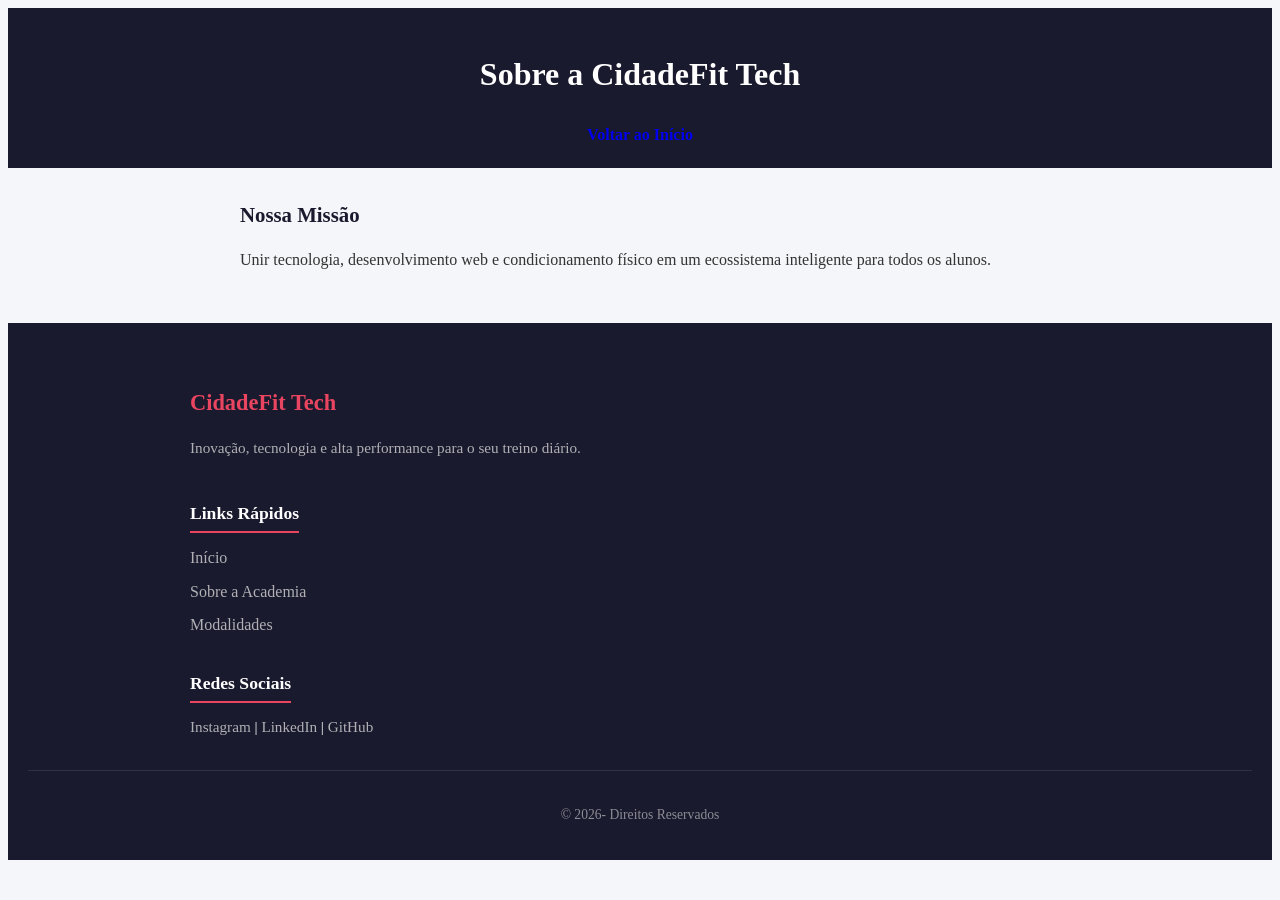
<file: ProjetoErro/src/pages/sobre.html>
<!DOCTYPE html>
<html lang="en">

<head>
    <meta charset="UTF-8">
    <meta name="viewport" content="width=device-width, initial-scale=1.0">
    <link rel="stylesheet" href="../css/estilo.css">
    <title>Sobre</title>
</head>

<body>

    <header class="header">
        <h1>Sobre a CidadeFit Tech</h1>
        <nav>
            <a href="index.html">Voltar ao Início</a>
        </nav>
    </header>

    <main class="container">
        <section class="card">
            <h2>Nossa Missão</h2>
            <p>Unir tecnologia, desenvolvimento web e condicionamento físico em um ecossistema inteligente para todos os
                alunos.</p>
        </section>
    </main>
    <footer class="footer">
        <div class="footer-content">
            <div class="footer-section">
                <h3>CidadeFit Tech</h3>
                <p>Inovação, tecnologia e alta performance para o seu treino diário.</p>
            </div>

            <div class="footer-section">
                <h4>Links Rápidos</h4>
                <ul>
                    <li><a href="../../index.html">Início</a></li>
                    <li><a href="./src/pages/sobre.html">Sobre a Academia</a></li>
                    <li><a href="#modalidades">Modalidades</a></li>
                </ul>
            </div>

            <div class="footer-section">
                <h4>Redes Sociais</h4>
                <div class="social-links">
                    <a href="#" target="_blank">Instagram</a> |
                    <a href="#" target="_blank">LinkedIn</a> |
                    <a href="#" target="_blank">GitHub</a>
                </div>
            </div>
        </div>

        <div class="footer-bottom">
            <p>&copy; 2026- Direitos Reservados </p>
        </div>
    </footer>


    <script src="../js/script.js"></script>
</body>

</html>
</file>
<file: ProjetoErro/src/css/estilo.css>
{
    margin: 0;
    padding: 0;
    box-sizing: border-box;
    font-family: 'Segoe UI', Tahoma, Geneva, Verdana, sans-serif;
}

body {
    background-color: #f4f6f9;
    color: #333;
  
    line-height: 1.6
}

.header {
    background-color: #1a1a2e;
    color: #fff;
    padding: 20px;
    text-align: center;
}

.header nav a {
   
    color: e945;
    text-decoration: none;
    margin: 0 10px;
    font-weight: bold;
}

.header nav a:hover {
    text-decoration: underline;
}

.container {
    max-width: 800px;
    margin: 30px auto;
    padding: 0 20px;
}

#card {
    background: #ffffff;
    padding: 20px;
    margin-bottom: 20px;
    border-radius: 8px;
    box-shadow: 0 4px 6px rgba(0, 0, 0, 0.05);
}

.card h2 {
    margin-bottom: 15px;
    color: #1a1a2e;
    font-size: 1.3rem;
}

input[type="text"],
input[type="number"] {
    padding: 8px 12px;
    margin: 5px 0 15px 0;
    border: 1px solid #ccc;
    border-radius: 4px;
    width: 100%;
}

button {
    background-color: #e94560;
    color: white;
    border: none;
    padding: 10px 15px;
    border-radius: 4px;
    cursor: pointer;
    font-weight: bold;
    display: inline-block;
}

button:hover {
    background-color: #d1344e;
}

ul {
    margin: 10px 0 20px 20px;
}

.footer {
    background-color: #1a1a2e;
    color: #ffffff;
    padding: 40px 20px 20px 20px;
    margin-top: 50px;
}

.footer-content {
    max-width: 900px;
    margin: 0 auto;

    grid-template-columns: (auto-fit, minmax(250, 1fr));
    gap: 30px;
    margin-bottom: 30px;
}

.footer-section h3 {
    color: #e94560;
    margin-bottom: 10px;
    font-size: 1.4rem;
}

.footer-section h4 {
    color: #ffffff;
    margin-bottom: 12px;
    font-size: 1.1rem;
    border-bottom: 2px solid #e94560;
    display: inline-block;
    padding-bottom: 4px;
}

.footer-section p {
    color: #b0b0b5;
    font-size: 0.95rem;
}

.footer-section ul {
    list-style: none;
    margin: 0;
    padding: 0;
}

.footer-section ul li {
    margin-bottom: 8px;
}

.footer-section ul li a,
.social-links a {
    color: #b0b0b5;
    text-decoration: none;
    transition: color 0.2s ease;
}

.footer-section ul li a:hover,
.social-links a:hover {
    color: #e94560;
}

.social-links {
    font-size: 0.95rem;
}

.footer-bottom {
    text-align: center;
    border-top: 1px solid rgba(255, 255, 255, 0.1);
    padding-top: 20px;
    font-size: 0.85rem;
    color: #8c8c94;
}
</file>
